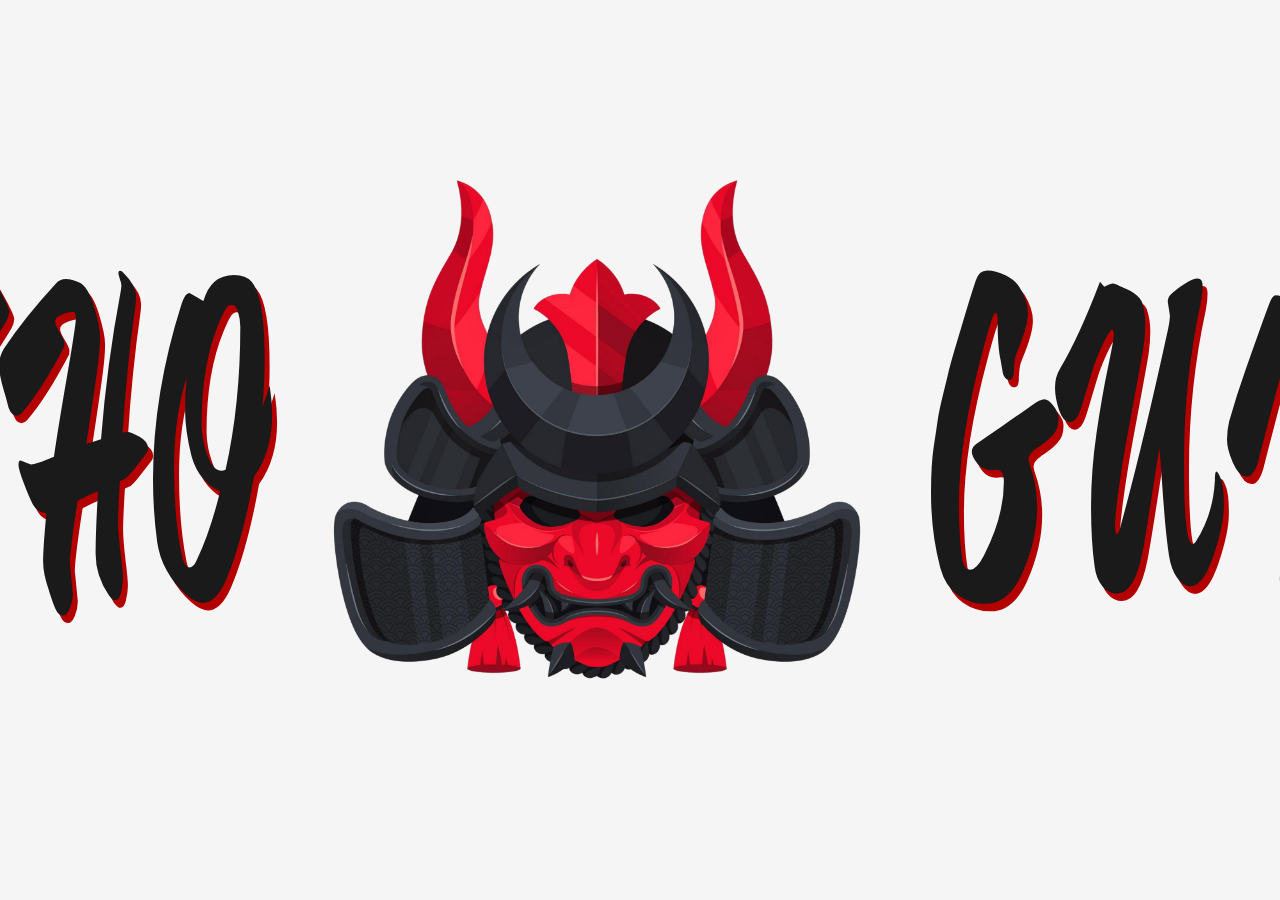
<file: Portfolio/index.html>
<!DOCTYPE html>
<html lang="de" onmouseenter="passivPlay()" onmouseleave="passiveFinish()">

<head>
    <meta charset="UTF-8">
    <meta name="viewport" content="width=device-width, initial-scale=1.0">
    <link href="https://fonts.googleapis.com/css2?family=Ma+Shan+Zheng&display=swap" rel="stylesheet">
    <link rel="stylesheet" href="index.css">
    <title>サムライのポートフォリオ</title>
</head>

<body>
    <div id="message-box"><b>KLeiner Fehler:</b> Bitte klicke zuerst auf die Seite<b> ⤦</b><br><small>e.message</small>
    </div>
    <audio id="aktivSound" src="Sounds/zitter_pixabay(bretbernhoft).mp3"></audio>
    <audio id="passivSound" src="Sounds/zitter_pixabay(bretbernhoft).mp3"></audio>
    <audio id="linkSound" src="Sounds/link_pixabay(lordsonny).mp3"></audio>

    <div class="logo">
        <span class="logo-text">SHO</span>
        <img src="Icons/samurai-maske.png" alt="👹👹👹" class="logo-img" onclick="linkPlay()"
            onmouseenter="aktivPlay()" onmouseleave="aktivFinish()">
        <span class="logo-text">GUN</span>
        <div class="aura"></div>
    </div>

    <script src="index.js" defer></script>
</body>

</html>
</file>
<file: Portfolio/index.css>
/*--------------------------------------------------
                        Body
--------------------------------------------------*/
body {
    margin: 0;
    height: 100vh;
    background-color: #f5f5f5;
    font-family: 'Ma Shan Zheng', cursive;
    overflow: hidden;
    cursor: default;
    display: flex;
    justify-content: center;
    align-items: center;
}

/*--------------------------------------------------
                        Logo
--------------------------------------------------*/

.logo {
    display: flex;
    align-items: center;
    justify-content: center;
}

.logo-text {
    font-size: 300px;
    color: #1a1a1a;
    z-index: 1;
    text-shadow: 5px 5px #b30000;
    margin: 0 5px;
    transform: scaleY(1.5);
    animation: passivZittern 0.5s linear infinite;
}

.logo-img {
    width: 50%;
    cursor: pointer;
    transition: all 1s ease-in-out;
    z-index: 2;
    animation: passivZittern 0.65s linear infinite;
}

.logo-img:hover {
    animation: aktivZittern 0.2s linear infinite;
    transform: scale(0.95);
}

/*--------------------------------------------------
                        Aura
--------------------------------------------------*/

.aura {
    position: fixed;
    top: 0;
    left: 0;
    width: 100%;
    height: 100%;
    pointer-events: none;
    z-index: 3;
    transition: opacity 0.5s ease;
    opacity: 0;
    background: radial-gradient(circle,
            #f5f5f500 0%,
            #f5f5f500 63%,
            #1a1a1a 90%,
            #b30000 100%);
}

.logo-img:hover~.aura {
    opacity: 1;
}

/*--------------------------------------------------
                    @KeyFrames
--------------------------------------------------*/

@keyframes aktivZittern {
    0% {
        transform: scale(0.95) translate(0, 0);
    }

    25% {
        transform: scale(0.95) translate(10px, -10px);
    }

    50% {
        transform: scale(0.95) translate(-10px, 10px);
    }

    75% {
        transform: scale(0.95) translate(10px, 10px);
    }

    100% {
        transform: scale(0.95) translate(0, 0);
    }
}

@keyframes passivZittern {
    0% {
        transform: translate(0, 0);
    }

    25% {
        transform: translate(2px, -2px);
    }

    50% {
        transform: translate(-2px, 2px);
    }

    75% {
        transform: translate(2px, 2px);
    }

    100% {
        transform: translate(0, 0);
    }
}

/*--------------------------------------------------
                    Message-Box
--------------------------------------------------*/
#message-box {
    position: fixed;
    top: 10%;
    left: 50%;
    transform: translateX(-50%);
    background: #b30000e6;
    color: white;
    padding: 15px 30px;
    border-radius: 5px;
    font-family: sans-serif;
    font-weight: bold;
    font-size: 16px;
    box-shadow: 0 10px 30px #0000004d;
    z-index: 10;
    opacity: 0;
    pointer-events: none;
    transition: opacity 0.5s ease, transform 0.5s ease;
}

#message-box.show {
    opacity: 1;
    transform: translateX(-50%) translateY(20px);
}

/*--------------------------------------------------
                    Scrollbar
--------------------------------------------------*/
::-webkit-scrollbar {
    width: 15px;
}

::-webkit-scrollbar-thumb {
    background: #be0000;
}

::-webkit-scrollbar-track {
    background: #0a0a0a;
}
</file>
